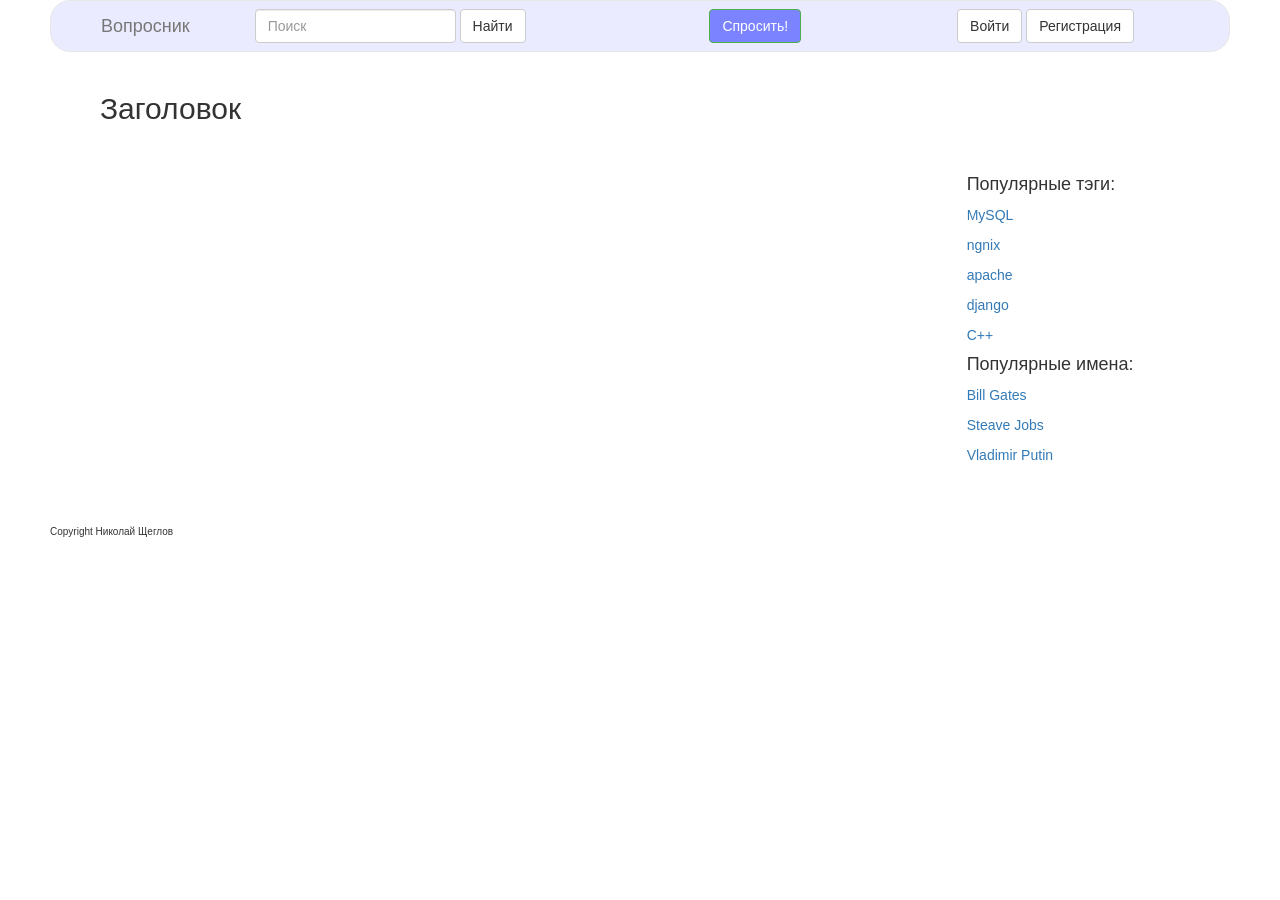
<file: ask_shcheglov/static/base.html>
<!DOCTYPE html>
<html lang="ru">
<head>
<meta charset="utf-8">
<meta http-equiv="X-UA-Compatible" content="IE=edge">
<meta name="viewport" content="width=device-width, initial-scale=1">
<!-- The above 3 meta tags *must* come first in the head; any other head content must come *after* these tags -->
<title>bmstu asker!</title>

<!-- Bootstrap -->
<link href="css/bootstrap.min.css" rel="stylesheet">
<link href="css/styles.css" rel="stylesheet">
</head>

<body>
<nav class="navbar navbar-default">
  <div class="container-fluid"> 
    <div class="navbar-header"> <a class="navbar-brand" href="#">Вопросник</a> </div>
    
    <div class="collapse navbar-collapse" id="navbar">
      <form class="navbar-form navbar-left" role="search">
        <div class="form-group">
          <input type="text" class="form-control" placeholder="Поиск">
        </div>
        <button type="submit" class="btn btn-default">Найти</button>
        <button type="submit" class="btn btn-success">Спросить!</button>
      </form>
      <form class="navbar-form navbar-right">
        <button type="submit" class="btn btn-default">Войти</button>
        <button type="submit" class="btn btn-default">Регистрация</button>
      </form>
    </div> 
  </div> 
</nav>
<div class="ask-body">
  <div class="asker-header">
    <h2 class="asker-title">Заголовок</h2>
  </div>
  <div class="row">
    <div class="col-md-8 ask-main">
    </div>
    <div class="col-md-4 ask-sidebar">
      <div class="sidebar-module">
        <h4>Популярные тэги:</h4>
        <ol class="list-unstyled">
          <li><a href="#">MySQL</a></li>
          <li><a href="#">ngnix</a></li>
          <li><a href="#">apache</a></li>
          <li><a href="#">django</a></li>
          <li><a href="#">C++</a></li>
        </ol>
      </div>
      <div class="sidebar-module">
        <h4>Популярные имена:</h4>
        <ol class="list-unstyled">
          <li><a href="#">Bill Gates</a></li>
          <li><a href="#">Steave Jobs</a></li>
          <li><a href="#">Vladimir Putin</a></li>
        </ol>
      </div>
    </div> 
  </div> 
</div>
<footer>
    Copyright Николай Щеглов
  </footer>
<!-- jQuery (necessary for Bootstrap's JavaScript plugins) -->
<script src="https://ajax.googleapis.com/ajax/libs/jquery/1.11.3/jquery.min.js"></script>
<!-- Include all compiled plugins (below), or include individual files as needed -->
<script src="js/bootstrap.min.js"></script>
<script src="js/scripts.js"></script>
</body>
</html>
</file>
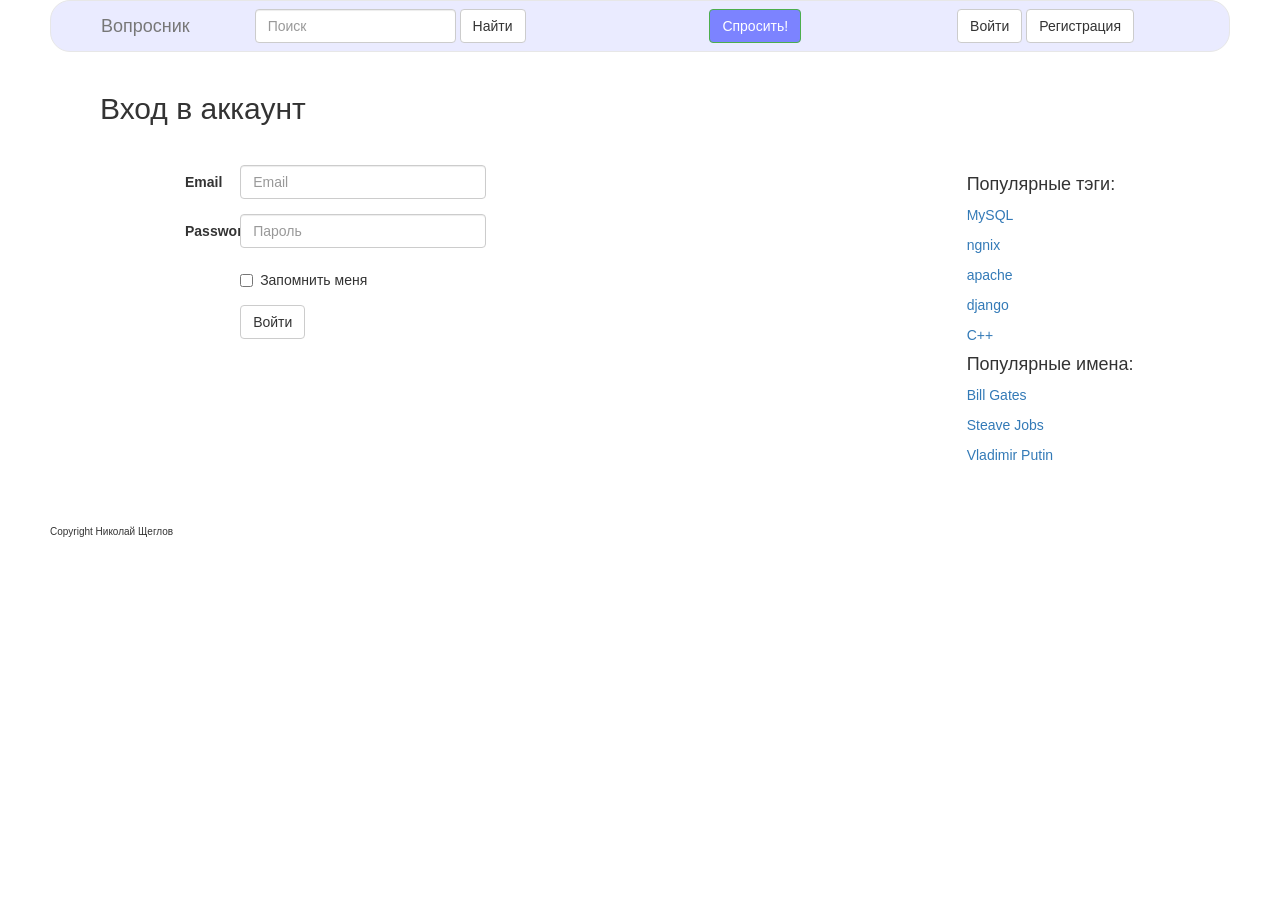
<file: ask_shcheglov/static/login.html>
<!DOCTYPE html>
<html lang="ru">
<head>
<meta charset="utf-8">
<meta http-equiv="X-UA-Compatible" content="IE=edge">
<meta name="viewport" content="width=device-width, initial-scale=1">
<!-- The above 3 meta tags *must* come first in the head; any other head content must come *after* these tags -->
<title>bmstu asker!</title>

<!-- Bootstrap -->
<link href="css/bootstrap.min.css" rel="stylesheet">
<link href="css/styles.css" rel="stylesheet">
</head>

<body>
<nav class="navbar navbar-default">
  <div class="container-fluid">
    <div class="navbar-header"> <a class="navbar-brand" href="#">Вопросник</a> </div>
    <div class="collapse navbar-collapse" id="navbar">
      <form class="navbar-form navbar-left" role="search">
        <div class="form-group">
          <input type="text" class="form-control" placeholder="Поиск">
        </div>
        <button type="submit" class="btn btn-default">Найти</button>
        <button type="submit" class="btn btn-success">Спросить!</button>
      </form>
      <form class="navbar-form navbar-right">
        <button type="submit" class="btn btn-default">Войти</button>
        <button type="submit" class="btn btn-default">Регистрация</button>
      </form>
    </div>
  </div>
</nav>
<div class="ask-body">
  <div class="asker-header">
    <h2 class="asker-title">Вход в аккаунт</h2>
  </div>
  <div class="row">
    <div class="col-md-8 ask-main">
      <form class="form-horizontal">
        <div class="form-group">
          <label for="inputEmail3" class="col-md-1 control-label">Email</label>
          <div class="col-md-5">
            <input type="email" class="form-control" id="inputEmail3" placeholder="Email">
          </div>
        </div>
        <div class="form-group">
          <label for="inputPassword3" class="col-md-1 control-label">Password</label>
          <div class="col-md-5">
            <input type="password" class="form-control" id="inputPassword3" placeholder="Пароль">
          </div>
        </div>
        <div class="form-group">
          <div class="col-md-offset-1 col-md-5">
            <div class="checkbox">
              <label>
                <input type="checkbox">
                Запомнить меня </label>
            </div>
          </div>
        </div>
        <div class="form-group">
          <div class="col-md-offset-1 col-md-5">
            <button type="submit" class="btn btn-default">Войти</button>
          </div>
        </div>
      </form>
    </div>
    <div class="col-md-4 ask-sidebar">
      <div class="sidebar-module">
        <h4>Популярные тэги:</h4>
        <ol class="list-unstyled">
          <li><a href="#">MySQL</a></li>
          <li><a href="#">ngnix</a></li>
          <li><a href="#">apache</a></li>
          <li><a href="#">django</a></li>
          <li><a href="#">C++</a></li>
        </ol>
      </div>
      <div class="sidebar-module">
        <h4>Популярные имена:</h4>
        <ol class="list-unstyled">
          <li><a href="#">Bill Gates</a></li>
          <li><a href="#">Steave Jobs</a></li>
          <li><a href="#">Vladimir Putin</a></li>
        </ol>
      </div>
    </div>
  </div>
</div>
<footer> Copyright Николай Щеглов </footer>
<!-- jQuery (necessary for Bootstrap's JavaScript plugins) --> 
<script src="https://ajax.googleapis.com/ajax/libs/jquery/1.11.3/jquery.min.js"></script> 
<!-- Include all compiled plugins (below), or include individual files as needed --> 
<script src="js/bootstrap.min.js"></script> 
<script src="js/scripts.js"></script>
</body>
</html>
</file>
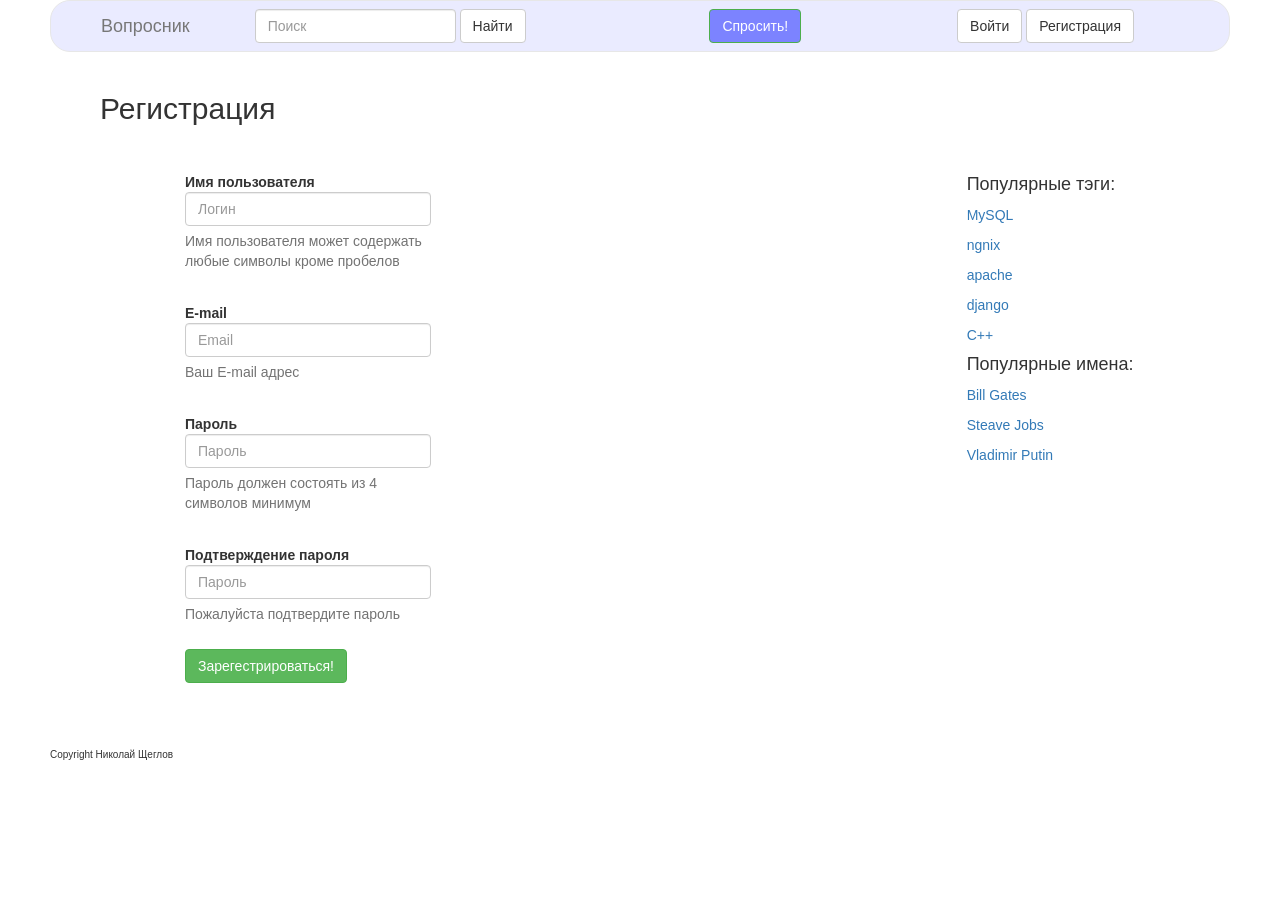
<file: ask_shcheglov/static/register.html>
<!DOCTYPE html>
<html lang="ru">
<head>
<meta charset="utf-8">
<meta http-equiv="X-UA-Compatible" content="IE=edge">
<meta name="viewport" content="width=device-width, initial-scale=1">
<!-- The above 3 meta tags *must* come first in the head; any other head content must come *after* these tags -->
<title>bmstu asker!</title>

<!-- Bootstrap -->
<link href="css/bootstrap.min.css" rel="stylesheet">
<link href="css/styles.css" rel="stylesheet">
</head>

<body>
<nav class="navbar navbar-default">
  <div class="container-fluid">
    <div class="navbar-header"> <a class="navbar-brand" href="#">Вопросник</a> </div>
    <div class="collapse navbar-collapse" id="navbar">
      <form class="navbar-form navbar-left" role="search">
        <div class="form-group">
          <input type="text" class="form-control" placeholder="Поиск">
        </div>
        <button type="submit" class="btn btn-default">Найти</button>
        <button type="submit" class="btn btn-success">Спросить!</button>
      </form>
      <form class="navbar-form navbar-right">
        <button type="submit" class="btn btn-default">Войти</button>
        <button type="submit" class="btn btn-default">Регистрация</button>
      </form>
    </div>
  </div>
</nav>
<div class="ask-body">
  <div class="asker-header">
    <h2 class="asker-title">Регистрация</h2>
  </div>
  <div class="row">
    <div class="col-md-8 ask-main">
      <form class="form-horizontal" action='' method="POST">
        <fieldset>
          <div class="form-group">
            <!-- Login -->
            <div class="col-md-8">
              <label class="control-label"  for="username">Имя пользователя</label>
            </div>
            <div class="col-md-5">
              <input type="login" class="form-control" id="inputLogin3" placeholder="Логин">
              <p class="help-block">Имя пользователя может содержать любые символы кроме пробелов</p>
            </div>
          </div>
          <div class="form-group">
            <!-- E-mail -->
            <div class="col-md-8">
              <label class="control-label" for="email">E-mail</label>
            </div>
            <div class="col-md-5">
              <input type="email" class="form-control" id="inputEmail3" placeholder="Email">
              <p class="help-block">Ваш E-mail адрес</p>
            </div>
          </div>
          <div class="form-group">
            <!-- Password -->
            <div class="col-md-8">
              <label class="control-label" for="password">Пароль</label>
            </div>
            <div class="col-md-5">
              <input type="password" class="form-control" id="inputPassword3" placeholder="Пароль">
              <p class="help-block">Пароль должен состоять из 4 символов минимум</p>
            </div>
          </div>
          
          <div class="form-group">
            <!-- Password -->
            <div class="col-md-8">
              <label class="control-label"  for="password_confirm">Подтверждение пароля</label>
            </div>
            <div class="col-md-5">
              <input type="password" class="form-control" id="inputPassword-confirm3" placeholder="Пароль">
              <p class="help-block">Пожалуйста подтвердите пароль</p>
            </div>
          </div>
          <div class="form-group">
            <!-- Button -->
            <div class="col-md-5">
              <button class="btn btn-success">Зарегестрироваться!</button>
            </div>
          </div>
        </fieldset>
      </form>
    </div>
    <div class="col-md-4 ask-sidebar">
      <div class="sidebar-module">
        <h4>Популярные тэги:</h4>
        <ol class="list-unstyled">
          <li><a href="#">MySQL</a></li>
          <li><a href="#">ngnix</a></li>
          <li><a href="#">apache</a></li>
          <li><a href="#">django</a></li>
          <li><a href="#">C++</a></li>
        </ol>
      </div>
      <div class="sidebar-module">
        <h4>Популярные имена:</h4>
        <ol class="list-unstyled">
          <li><a href="#">Bill Gates</a></li>
          <li><a href="#">Steave Jobs</a></li>
          <li><a href="#">Vladimir Putin</a></li>
        </ol>
      </div>
    </div>
  </div>
</div>
<footer> Copyright Николай Щеглов </footer>
<!-- jQuery (necessary for Bootstrap's JavaScript plugins) -->
<script src="https://ajax.googleapis.com/ajax/libs/jquery/1.11.3/jquery.min.js"></script>
<!-- Include all compiled plugins (below), or include individual files as needed -->
<script src="js/bootstrap.min.js"></script>
<script src="js/scripts.js"></script>
</body>
</html>
</file>
<file: ask_shcheglov/static/css/styles.css>
/*base.html*/
.ask-body{	
	margin-left:100px;
}
.ask-main{
	padding-left:100px;
	padding-right:75px;
}
.asker-title{
	margin-top:40px;
	margin-bottom:40px;
}
.navbar-brand{
	padding-left:50px;
	padding-right:50px;
}
.navbar{
	background-color:#EAEBFF;
	border-radius:20px;
}
.navbar-default{
	margin-left:50px;
	margin-right:50px;
}
.navbar-right{
	margin-right:50px;
}
.navbar-left .btn-success{
	background-color:#7C83FF;
	margin-left:180px;
	margin-right:0px;
}
.ask-sidebar {
	padding-left:75px;
}
footer{
	margin-top:50px;
	margin-left:50px;
	margin-bottom:10px;
	font-size:10px;
}
/*base.html*/
/*ask.html*/
.new-question-main p{
	margin-left:10px;
	font-size:15px;
}
.new-question-main .row{
	margin-top:20px;
}
.new-question-main input, textarea{
	border: 2px solid black;
	padding-left:5px;
	padding-right:5px;
}
/*ask.html*/

/*question.html*/
.question-text a{
	margin-left:10px;
}
.question-answer p{
	margin:15px;
}
.question-answer .checkbox-right{
	margin-bottom:0;	
}
.question-answer{
	border: 2px solid black;
	margin-top:50px;
	margin-bottom:50px;
	padding-top:5px;
	padding-bottom:15px;
}
.button-answer{
	margin-top:30px;
	margin-right:1000px;
}
.ask-post .input-group, .question-answer .input-group{
	padding-right:20px;
	margin-left:30px;
}
.ask-post .img-circle, .question-answer .img-circle{
	margin-top:10px;
	margin-left:50px;
	margin-bottom:5px;
}
.main-question{
	margin-top:10px;
}
.main-question .input-group{
	padding-right:20px;
	margin-left:15px;
}
.main-question .img-circle{
	margin-top:5px;
	margin-left:30px;
	margin-bottom:5px;
}
.main-question-tags{
	margin-bottom:0;
}
.question-textarea{
	margin-right:20px
}
/*question.html*/

/*.html*/
#vote{
	border-radius:5px;
	height:25px;
	width:45px;
	padding-right:5px;
	margin-left:0px;
	margin-right:0px;
}
#increaseButton{
	margin-left:45px;
	padding-left:7px;
	padding-right:7px;
}
#decreaseButton{
	padding-left:8px;
	padding-right:8px;
}

/*.html*/
/*ask.html*/
.ask-post{
	border: 2px solid black;
	background-color:#EBEBEB;
	margin-top:10px;
	margin-bottom:50px;
	border-radius:20px;
}
.ask-body .pagination{
	margin-left:0;
	margin-top:40px
}
.ask-sidebar li{
	margin-top:10px;
	font-size:14px;
}
/*ask.html*/

/*login.html*/

.form-signin {
  max-width: 330px;
  padding: 15px;
}
.form-signin .form-control {
  position: relative;
  height: auto;
  -webkit-box-sizing: border-box;
     -moz-box-sizing: border-box;
          box-sizing: border-box;
  padding: 10px;
  font-size: 16px;
}
.form-signin .form-control:focus {
  z-index: 2;
}
.form-signin input[type="email"] {
  margin-bottom: 10px;
  border-bottom-right-radius: 0;
  border-bottom-left-radius: 0;
}
.form-signin input[type="password"] {
  margin-bottom: 10px;
  border-top-left-radius: 0;
  border-top-right-radius: 0;
}*/
/*login.html*/

/*registration.html*/
.registration-line{
	margin-top:30px;
	margin-bottom:30px;
}
</file>
